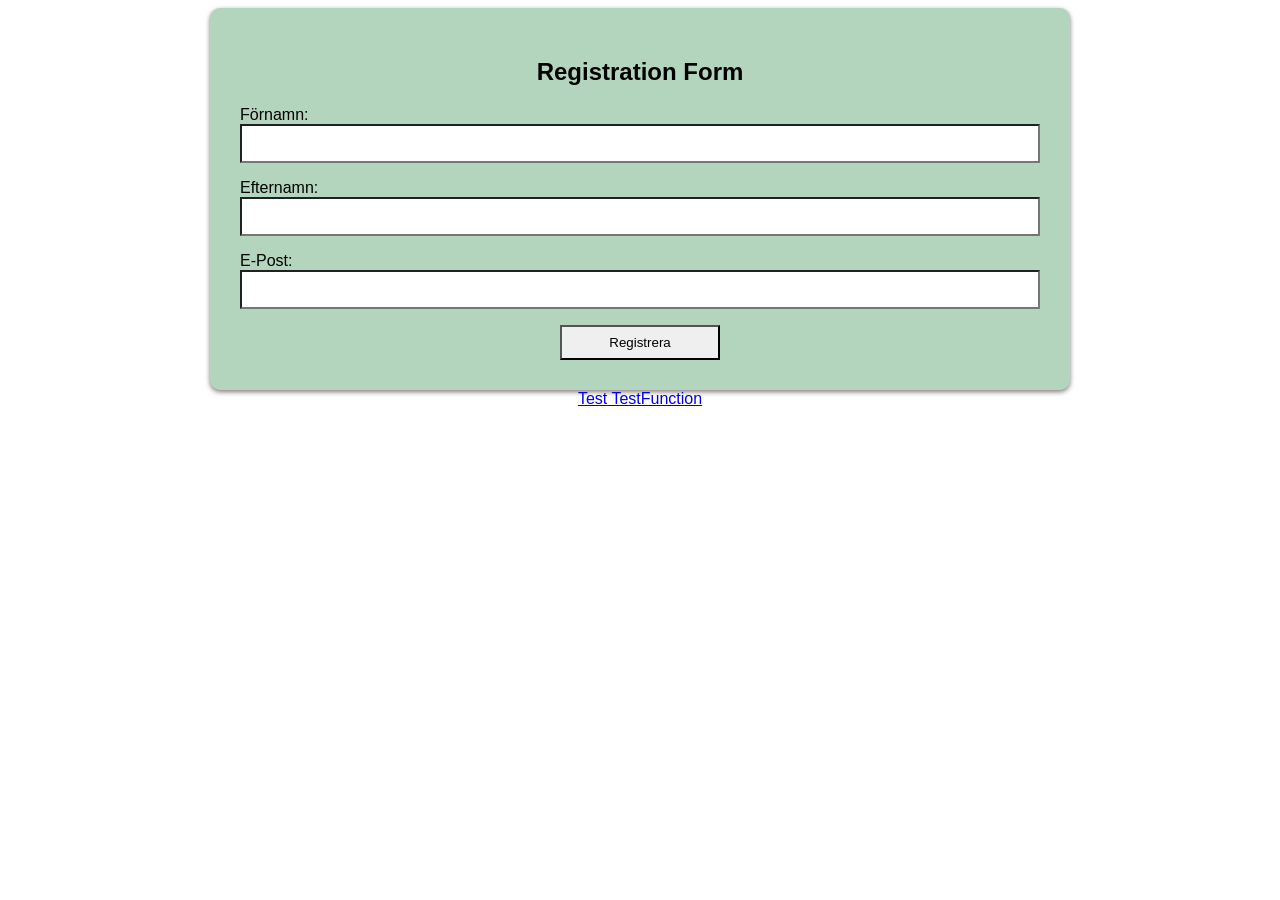
<file: app/index.html>
<!DOCTYPE html>
<html lang="en">
  <head>
    <meta charset="UTF-8" />
    <title>Visitor Registration Form</title>
    <link rel="stylesheet" href="index.css" />
  </head>
  <body>
    <main>
      <div class="form-container">
        <h2>Registration Form</h2>
        <form id="registration-form">
          <label for="firstname">Förnamn: </label>
          <input name="firstname" maxlength="100" />
          <label for="lastname">Efternamn: </label>
          <input name="lastname" maxlength="100" />
          <label for="email">E-Post: </label>
          <input name="email" type="email" maxlength="256" />
          <button type="submit">Registrera</button>
        </form>
      </div>

      <a href="testfunction.html">Test TestFunction</a>
      <p id="api-register-response"></p>
    </main>
    <script>
      const apiUrl = "api/";
      const formElement = document.getElementById("registration-form");
      formElement.addEventListener("submit", function (event) {
        event.preventDefault();
        const data = Object.fromEntries(new FormData(formElement));

        fetch(apiUrl + "RegisterVisitor", {
          method: "POST",
          headers: {
            "Content-Type": "application/json",
          },
          body: JSON.stringify(data),
        })
          .then((res) => res.json())
          .then((resData) => {
            document.getElementById("api-register-response").textContent = resData;
          })
          .catch(console.error);
      });
    </script>
  </body>
</html>
</file>
<file: app/index.css>
main {
  font-family: Calibri, "Gill Sans", "Gill Sans MT", "Trebuchet MS", sans-serif;
  display: flex;
  align-items: center;
  justify-content: center;
  flex-direction: column;
}

.form-container {
  background-color: rgb(180, 213, 189);
  padding: 30px;
  border-radius: 10px;
  width: 50rem;
  box-shadow: 0 2px 5px rgb(133, 121, 121);
}

form {
  display: flex;
  flex-direction: column;
}

label {
  text-align: left;
}

h2 {
  text-align: center;
}

input {
  border-radius: 0px;
  padding: 10px;
  margin-bottom: 16px;
}

button {
  align-self: center;
  padding: 8px;
  border-radius: 0px;
  width: 10rem;
}
</file>
